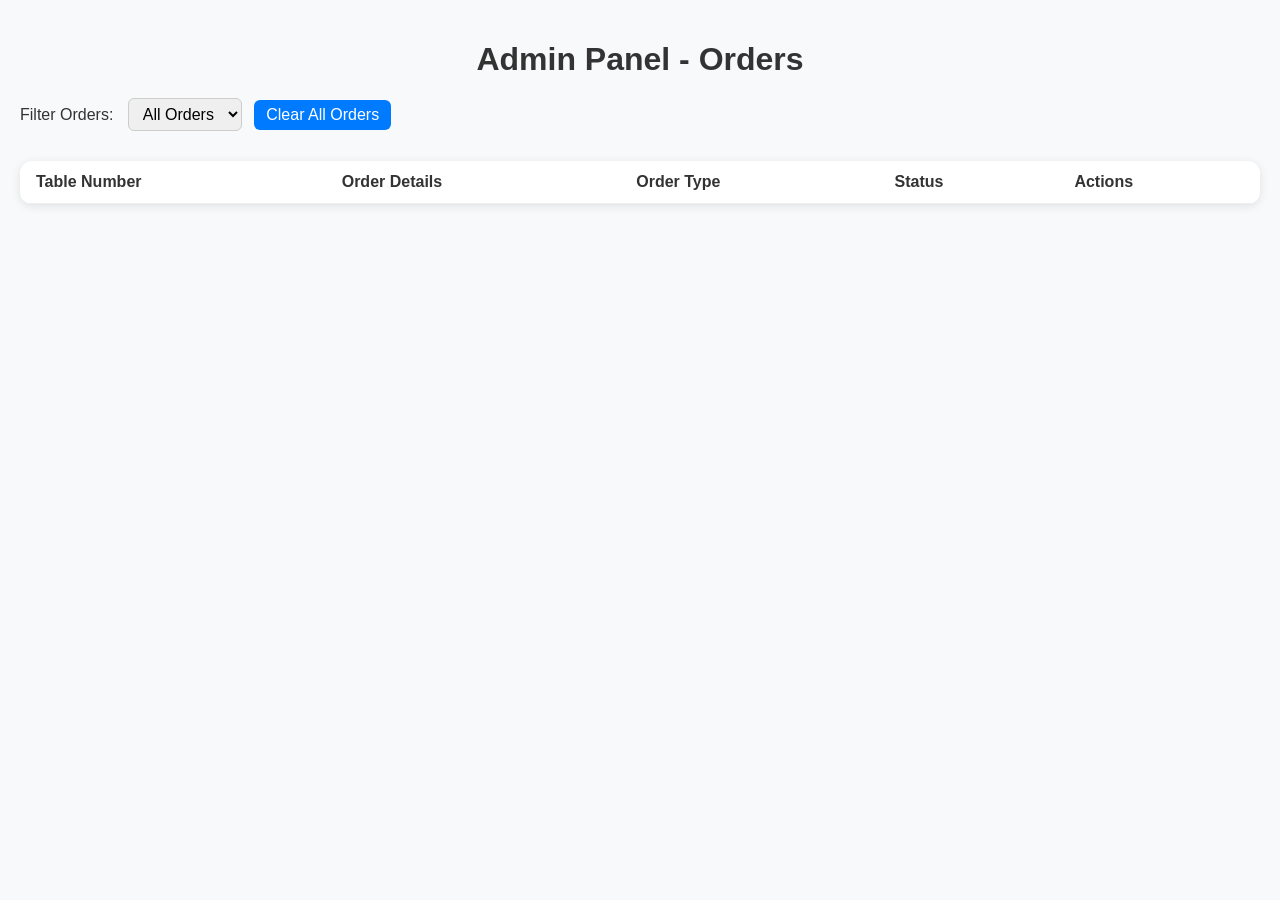
<file: admin.html>
<!DOCTYPE html>
<html lang="en">

<head>
    <meta charset="UTF-8">
    <meta name="viewport" content="width=device-width, initial-scale=1.0">
    <title>Admin Panel</title>
    <link rel="stylesheet" href="admin.css">
</head>

<body>

    <h1>Admin Panel - Orders</h1>

    <!-- Filter Section -->
    <label for="orderFilter">Filter Orders:</label>
    <select id="orderFilter">
        <option value="all">All Orders</option>
        <option value="pending">Pending</option>
        <option value="delivered">Delivered</option>
    </select>
    <button id="clearOrders">Clear All Orders</button>

    <!-- Orders Table -->
    <table>
        <thead>
            <tr>
                <th>Table Number</th>
                <th>Order Details</th>
                <th>Order Type</th>  
                <th>Status</th>
                <th>Actions</th>
            </tr>
        </thead>
        <tbody id="ordersTable">
            <!-- Orders will be populated dynamically -->
        </tbody>
    </table>

    <script src="admin.js"></script>
</body>


</html>
</file>
<file: admin.css>
/* General Styles */
body {
    font-family: "Segoe UI", Tahoma, Geneva, Verdana, sans-serif;
    background-color: #f8f9fa;
    margin: 0;
    padding: 20px;
    color: #333;
  }
  
  h1 {
    text-align: center;
    color: #333;
    margin-bottom: 20px;
    font-size: 2rem;
    animation: titleAnimation 2s infinite alternate;
  }
  
  /* Title Animation */
  @keyframes titleAnimation {
    0% {
      color: #333;
    }
    50% {
      color: #007bff;
    }
    100% {
      color: #28a745;
    }
  }
  
  /* Logo */
  #logo {
    display: block;
    margin: 20px auto;
    width: 100px; /* Adjust the size */
    height: auto;
  }
  
  /* Filter and Button */
  label, select, button {
    font-size: 16px;
    margin-right: 10px;
  }
  
  #orderFilter {
    padding: 6px 10px;
    border-radius: 6px;
    border: 1px solid #ccc;
    margin-bottom: 10px;
  }
  
  #clearOrders {
    padding: 6px 12px;
    border: none;
    border-radius: 6px;
    background-color: #007bff;
    color: white;
    cursor: pointer;
    transition: background 0.3s ease;
  }
  
  #clearOrders:hover {
    background-color: #0056b3;
  }
  
  /* Table Styles */
  table {
    width: 100%;
    border-collapse: collapse;
    margin-top: 20px;
    background: white;
    box-shadow: 0 2px 10px rgba(0,0,0,0.1);
    border-radius: 12px;
    overflow: hidden;
  }
  
  th, td {
    padding: 12px 16px;
    text-align: left;
    border-bottom: 1px solid #eee;
  }
  
  tr:nth-child(even) {
    background-color: #f2f2f2;
  }
  
  tr:hover {
    background-color: #e9f7ff;
  }
  
  /* Dropdown + Buttons inside Actions */
  select {
    padding: 6px 10px;
    border-radius: 6px;
    border: 1px solid #ccc;
    margin-right: 8px;
  }
  
  button {
    padding: 6px 12px;
    border: none;
    border-radius: 6px;
    background-color: #dc3545;
    color: white;
    cursor: pointer;
    transition: background 0.3s ease;
  }
  
  button:hover {
    background-color: #c82333;
  }
  
  /* Order Status Coloring */
  .status-being-cooked {
    background-color: #ffc107;
    color: white;
    padding: 5px;
    border-radius: 5px;
  }
  
  .status-on-the-way {
    background-color: #17a2b8;
    color: white;
    padding: 5px;
    border-radius: 5px;
  }
  
  .status-done {
    background-color: #28a745;
    color: white;
    padding: 5px;
    border-radius: 5px;
  }
</file>
